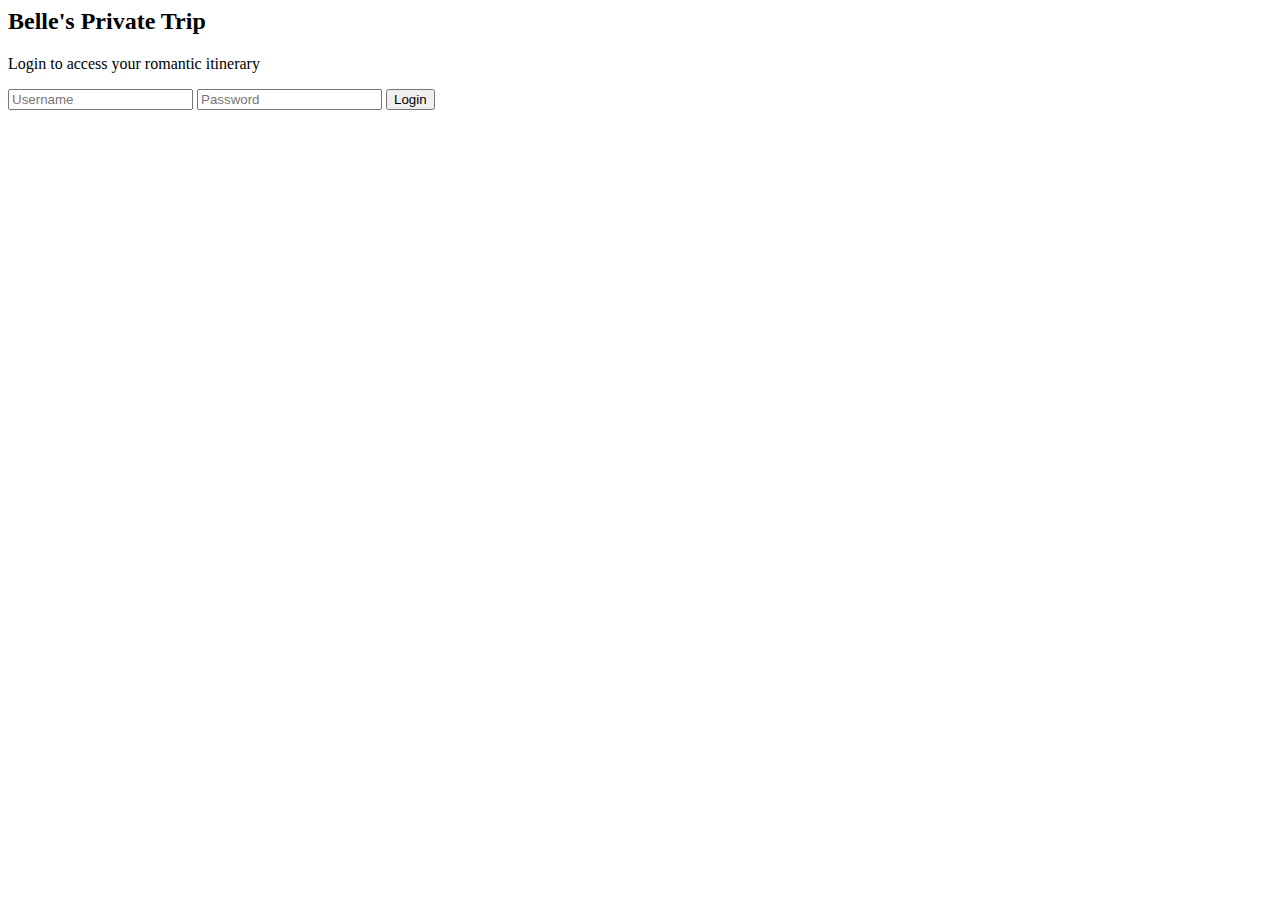
<file: welcome.html>
<!DOCTYPE html>
<html>
<head>
    <title>Welcome Belle</title>
    <link rel="stylesheet" href="style.css">
</head>
<body class="welcome-page">

<div class="overlay">
    <h1 id="welcomeText"></h1>
    <p>Select your travel date</p>

    <input type="date" id="tripDate">
    <button onclick="goToItinerary()">View Itinerary</button>
    <br><br>
    <button onclick="logout()" class="logout-btn">Logout</button>
</div>

<script src="script.js"></script>
</body>
</html>
</file>
<file: style.css>
@import url('https://fonts.googleapis.com/css2?family=Poppins:wght@300;400;600;700&display=swap');

* {
    margin: 0;
    padding: 0;
    box-sizing: border-box;
}

body {
    font-family: 'Poppins', sans-serif;
}

/* ================= LOGIN PAGE ================= */

.login-page {
    height: 100vh;
    background: linear-gradient(135deg, #5f2c82, #49a09d);
    display: flex;
    justify-content: center;
    align-items: center;
}

.login-box {
    background: rgba(255, 255, 255, 0.15);
    backdrop-filter: blur(15px);
    padding: 50px 40px;
    border-radius: 25px;
    text-align: center;
    width: 320px;
    color: white;
    box-shadow: 0 25px 50px rgba(0,0,0,0.3);
}

.login-box h2 {
    margin-bottom: 10px;
    font-weight: 600;
}

.login-box p {
    margin-bottom: 25px;
    font-size: 14px;
    opacity: 0.8;
}

.login-box input {
    width: 100%;
    padding: 14px;
    margin-bottom: 15px;
    border-radius: 12px;
    border: none;
    outline: none;
}

.login-box button {
    width: 100%;
    padding: 14px;
    border-radius: 30px;
    border: none;
    background: linear-gradient(135deg, #ff758c, #ff7eb3);
    color: white;
    font-weight: 600;
    cursor: pointer;
    transition: 0.3s;
}

.login-box button:hover {
    transform: scale(1.05);
}

/* ================= WELCOME PAGE ================= */

.welcome-page {
    height: 100vh;
    background: url('https://source.unsplash.com/1600x900/?luxury,romantic,travel') no-repeat center center;
    background-size: cover;
}

.overlay {
    height: 100vh;
    background: rgba(0,0,0,0.55);
    display: flex;
    flex-direction: column;
    justify-content: center;
    align-items: center;
    color: white;
    text-align: center;
    padding: 20px;
}

.overlay h1 {
    font-size: 42px;
    font-weight: 700;
    margin-bottom: 15px;
}

.overlay p {
    margin-bottom: 20px;
    opacity: 0.9;
}

.overlay input {
    padding: 14px;
    border-radius: 30px;
    border: none;
    margin-bottom: 20px;
    width: 250px;
    text-align: center;
}

.overlay button {
    padding: 12px 30px;
    border-radius: 30px;
    border: none;
    margin: 5px;
    font-weight: 600;
    cursor: pointer;
    transition: 0.3s;
}

.overlay button:first-of-type {
    background: linear-gradient(135deg, #ff758c, #ff7eb3);
    color: white;
}

.overlay button:hover {
    transform: scale(1.05);
}

.logout-btn {
    background: #e74c3c !important;
    color: white;
}

/* ================= ITINERARY PAGE ================= */

.container {
    min-height: 100vh;
    background: #f8f9fc;
    padding: 60px 20px;
    text-align: center;
}

.container h2 {
    font-size: 32px;
    margin-bottom: 5px;
}

.container h3 {
    margin-bottom: 40px;
    color: #777;
}

.activity-img {
    width: 100%;
    border-radius: 20px;
    margin-bottom: 15px;
    height: 200px;
    object-fit: cover;
}

.activity {
    max-width: 500px;
    margin: 15px auto;
    padding: 25px;
    border-radius: 25px;
    background: white;
    box-shadow: 0 20px 40px rgba(0,0,0,0.08);
    transition: 0.3s;
}

.activity:hover {
    transform: translateY(-8px);
}

.activity h4 {
    font-size: 20px;
    margin-bottom: 8px;
    color: #5f2c82;
}

.activity p {
    color: #555;
}

/* RESPONSIVE */
@media(max-width: 600px) {
    .overlay h1 {
        font-size: 28px;
    }

    .login-box {
        width: 90%;
    }

    .activity {
        width: 90%;
    }
}
</file>
